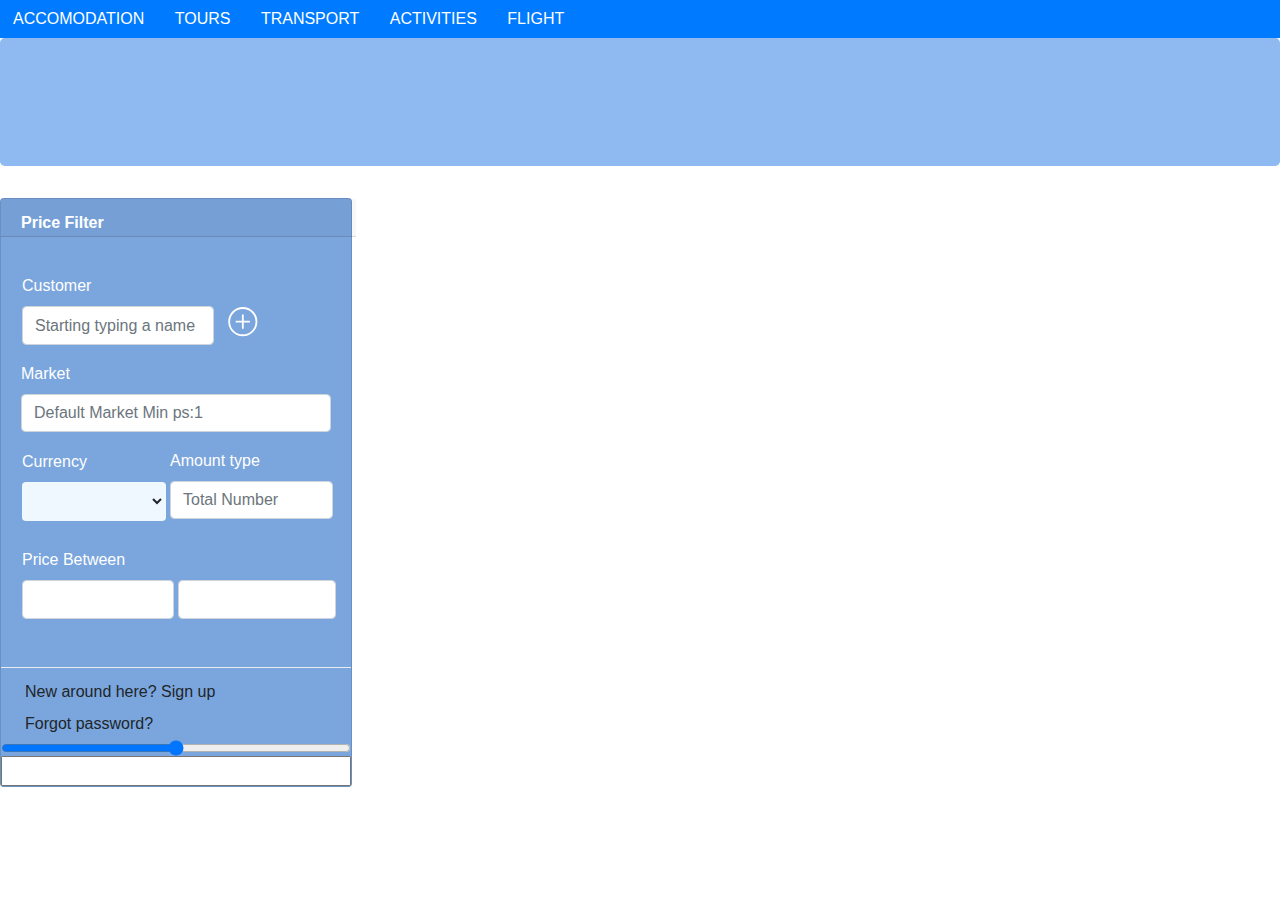
<file: AirplaneFrontEnd/index.html>
<!DOCTYPE html>

<html lang="en">

<head>
    <title> Airplane Booking System</title>
    <meta charset="utf-8">
    <meta name="viewport" content="width=device-width initial-scale=1, shrink-to-fit=no">

    <!-- Bootstrap CSS -->
    <link rel="stylesheet" href="https://stackpath.bootstrapcdn.com/bootstrap/4.3.1/css/bootstrap.min.css"
        integrity="sha384-ggOyR0iXCbMQv3Xipma34MD+dH/1fQ784/j6cY/iJTQUOhcWr7x9JvoRxT2MZw1T" crossorigin="anonymous">
</head>

<body>

    <nav class="bnavbar navbar-dark bg-primary" style="background-color: rgb(143, 186, 241)">
        <button type="button" class="btn btn-primary" name="accommondatio">ACCOMODATION</button>
        <button type="button" class="btn btn-primary">TOURS</button>
        <button type="button" class="btn btn-primary">TRANSPORT</button>
        <button type="button" class="btn btn-primary">ACTIVITIES</button>
        <button type="button" class="btn btn-primary" id="btn-flight" onclick="btnClicked()">FLIGHT</button>
    </nav>
    <script src="./script.js"></script>
    <div class="jumbotron" style="background-color: rgb(143, 186, 241);">
        <form id="flight-form" style="display: none;">
            <table>
                <tr>
                    <td>
                        <label for="flight-from">
                            Flying from
                        </label>
                        <br />
                        <select class="btn btn-secondary dropdown-toggle dropdown-toggle-split" name="Destination"
                            id="Destination"
                            style="width: 3in; height: 0.4in; background-color: aliceblue; color: black;">
                            <option value=""></option>
                            <option value="London">London</option>
                            <option value="London">Paris</option>
                            <option value="London">Germany</option>
                        </select>
                        <!-- <div class="dropdown">
                            <button class="btn btn-secondary dropdown-toggle dropdown-toggle-split" type="button"
                                id="dropdownMenuButton" data-toggle="dropdown" aria-haspopup="true"
                                aria-expanded="false">
                                Dropdown button
                            </button>
                            <div class="dropdown-menu" aria-labelledby="dropdownMenuButton">
                                <a class="dropdown-item" href="#">Action</a>
                                <a class="dropdown-item" href="#">Another action</a>
                                <a class="dropdown-item" href="#">Something else here</a>
                            </div>
                        </div> -->
                    </td>
                    <td>
                        <label for="flight-from">
                            Flying to
                        </label>
                        <br />
                        <!-- <script>
                            $('.dropdown-menu').on('click', 'a', function () {
                                var text = $(this).html();
                                var htmlText = text + ' <span class="caret"></span>';
                                $(this).closest('.dropdown').find('.dropdown-toggle').html(htmlText);
                            });

                        </script> -->
                        <!-- <div class="dropdown">
                            <button class="btn btn-secondary dropdown-toggle" type="button" id="dropdownMenuButton"
                                data-toggle="dropdown" aria-haspopup="true" aria-expanded="false">
                                Dropdown button
                            </button>
                            <div class="dropdown-menu" aria-labelledby="dropdownMenuButton">
                                <a class="dropdown-item" href="#">London</a>
                                <a class="dropdown-item" href="#">Paris</a>
                                <a class="dropdown-item" href="#">Germany</a>
                            </div>
                        </div> -->
                        <select class="btn btn-secondary dropdown-toggle dropdown-toggle-split" name="Destination"
                            id="Destination"
                            style="width: 3in; height: 0.4in; background-color: aliceblue; color: black;">
                            <option value=""></option>
                            <option value="London">London</option>
                            <option value="London">Paris</option>
                            <option value="London">Germany</option>
                        </select>

                    </td>
                    <td>
                        <label for="flight-from">
                            Departure date
                        </label>
                        <br />
                        <input placeholder="Select date" type="date" id="example" class="form-control"
                            style="width: 2in; height: 0.4in;">

                    </td>
                    <td>
                        <label for="flight-from">
                            Return Date
                        </label>
                        <br />
                        <input placeholder="Select date" type="date" id="example" class="form-control"
                            style="width: 2in; height: 0.4in;">
                    </td>
                    <td>
                        <label for="flight-from">
                            Adults
                        </label>
                        <br />
                        <input placeholder="Adult" type="number" id="example" class="form-control"
                            style="width: 1in; height: 0.4in;">
                    </td>
                    <td>
                        <label for="flight-from">
                            Children
                        </label>
                        <br />
                        <input placeholder="Child" type="number" id="example" class="form-control"
                            style="width: 1in; height: 0.4in;">
                    </td>
                </tr>
                <tr style="padding-bottom: 20in;">

                    <td colspan="6">
                        <label style="color: whitesmoke;">

                        </label>
                    </td>
                </tr>
                <tr style="padding-bottom: 20in;">

                    <td>
                        <label style="color: whitesmoke;">
                            Triptype
                        </label>
                        <select class="btn btn-outline dropdown-toggle dropdown-toggle-split" name="Destination"
                            id="Destination" style="width: 1.35in; height: 0.4in; left: 0.05;  color: whitesmoke; ">
                            <option value="">Return</option>
                            <option value="London">Round trip</option>
                            <option value="London">One way</option>
                            <option value="London"></option>
                        </select>
                    </td>
                    <td>
                        <label style="color: whitesmoke;">
                            Ticket class
                        </label>
                        <select class="btn btn-outline dropdown-toggle dropdown-toggle-split" name="Destination"
                            id="Destination" style="width: 2in; height: 0.35in; color: whitesmoke;">
                            <option value="Not relevant">Not relevant</option>
                            <option value="Economy">Economy</option>
                            <option value="Premium Economy">Premium Economy</option>
                            <option value="Business">Business</option>
                            <option value="First class">First Class</option>
                            <option value="Premium First class">Premium First Class</option>

                        </select>
                    </td>
                    <td>
                        <div class="custom-control custom-checkbox">
                            <input type="checkbox" class="custom-control-input" id="customCheck1">
                            <label class="custom-control-label" for="customCheck1">Direct Flight</label>
                        </div>
                    </td>
                    <td>
                        <div class="custom-control custom-checkbox">
                            <input type="checkbox" class="custom-control-input" id="customCheck2">
                            <label class="custom-control-label" for="customCheck2">Contracted rates only</label>
                        </div>
                    </td>
                    <td colspan="1"></td>
                    <td>
                        <form class="d-flex">
                            <button class="btn btn-outline-success" type="submit "
                                style="width: 0.9in; height: 0.4in; background-color: rgb(28, 90, 148);"><strong>SEARCH</strong></button>
                        </form>

                    </td>
                </tr>
            </table>

        </form>

    </div>
    <tr>
        <div class="card text-white mb-3" style="max-width: 22rem; background-color: rgb(122, 165, 221); ">
            <div class="card-header" style="width: 3.7in; height: 0.4in;"><strong> Price Filter</strong> </div>
            <div class="card-body">
    <tr>

    </tr>

    <form class="px-0 py-3">
        <table>
            <tr>
                <td colspan="3">
                    <div class="form-group">
                        <label for="Starting a name">Customer</label>
                        <input style="width: 2in; height: 0.4in;" type="text" class="form-control" id="text-success"
                            placeholder="Starting typing a name">
        
                    </div>
                </td>
                <td>
                    <i class="bi bi-plus-circle" id="circle-id">
                        <svg xmlns="http://www.w3.org/2000/svg" width="50" height="40" fill="white" color="green"
                            class="bi bi-plus-circle" viewBox="0 -5 14 22 " >
                            <path d="M8 15A7 7 0 1 1 8 1a7 7 0 0 1 0 14zm0 1A8 8 0 1 0 8 0a8 8 0 0 0 0 16z" />
                            <path
                                d="M8 4a.5.5 0 0 1 .5.5v3h3a.5.5 0 0 1 0 1h-3v3a.5.5 0 0 1-1 0v-3h-3a.5.5 0 0 1 0-1h3v-3A.5.5 0 0 1 8 4z" />
                        </svg>
                    </i>
                </td>
            </tr>
        </table>

        <div class="form-group">
            <label for="Starting Customer a name">Market</label>
            <input type="password" class="form-control" id="exampleDropdownFormPassword1"
                placeholder="Default Market Min ps:1 ">
        </div>
        <table>
            <tr>
                <td>
                    <label>
                        Currency
                    </label>
                    <br />
                    <select class="btn btn-outline dropdown-toggle dropdown-toggle-split" name="Currency" id="Currency"
                        style="width: 1.5in; height: 0.4in; left: 0.05;  background-color: aliceblue;">
                        <option value=""></option>
                        <option value="London">EUR</option>
                        <option value="London">GBP</option>
                        <option value="London">NAIRA</option>
                        <option value="London">JPY</option>
                        <option value="London">USD</option>
                        <option value="London">CAD</option>
                        <option value="London">NZD</option>
                        <option value="London">CHF</option>
                    </select>

                </td>
                <td colspan="8"></td>
                <td>
                    <div class="form-group" style="width: 1.5in; height: 0.6in; left: 0.05;">
                        <label for="Starting Customer a name">Amount type</label>
                        <input placeholder="Total Number" type="number" id="example" class="form-control"
                            style="width: 1.7in; height: 0.4in;">
                    </div>
                </td>

            </tr>
            <tr>

                <table>
                    <br />
                    <tr>
                        <td>
                            <div class="form-group" style="width: 1.6in; height: 0.6in;">
                                <label for="Starting Customer a name">Price Between</label>
                                <input placeholder="" type="number" id="example" class="form-control"
                                    style="width: 1.58in; height: 0.4in;">
                            </div>
                        </td>
                        <td>
                            <div class="form-group" style="width: 1.8in; height:0.6in;">
                                <label for="Starting Customer a name">&nbsp;</label>
                                <input placeholder="" type="number" id="example" class="form-control"
                                    style="width: 1.65in; height: 0.4in;">
                            </div>
                        </td>

                    </tr>

                </table>



                </div>
               
    </form>
    <div class="dropdown-divider"></div>
    <a class="dropdown-item" href="#">New around here? Sign up</a>
    <a class="dropdown-item" href="#">Forgot password?</a>
    <input type="range" name="range" step="50000" min="100000" max="1000000" value=""
        onchange="rangePrimary.value=value">
    <input type="text" id="rangePrimary" />

    </div>
    </div>
    </tr>
    <table>
        <!-- <div class="dropdown-menu"> -->

        <!-- </div> -->
    </table>

    <form id="flight-form" style="display: none;">
        <tr>
            <td>Flighting from <span class="border border-primary"></span></td>
            <td>Flighting to </td>
            <div class="col-sm-10">
                <input type="text">
            </div>
        </tr>

    </form>






    <!-- <h1 class="text-success color=red">Welcome to Triver Airplane Booking</h1> -->


</body>
<script src="https://code.jquery.com/jquery-3.3.1.slim.min.js"
    integrity="sha384-q8i/X+965DzO0rT7abK41JStQIAqVgRVzpbzo5smXKp4YfRvH+8abtTE1Pi6jizo"
    crossorigin="anonymous"></script>
<script src="https://cdnjs.cloudflare.com/ajax/libs/popper.js/1.14.7/umd/popper.min.js"
    integrity="sha384-UO2eT0CpHqdSJQ6hJty5KVphtPhzWj9WO1clHTMGa3JDZwrnQq4sF86dIHNDz0W1"
    crossorigin="anonymous"></script>
<script src="https://stackpath.bootstrapcdn.com/bootstrap/4.3.1/js/bootstrap.min.js"
    integrity="sha384-JjSmVgyd0p3pXB1rRibZUAYoIIy6OrQ6VrjIEaFf/nJGzIxFDsf4x0xIM+B07jRM"
    crossorigin="anonymous"></script>

</html>
</file>
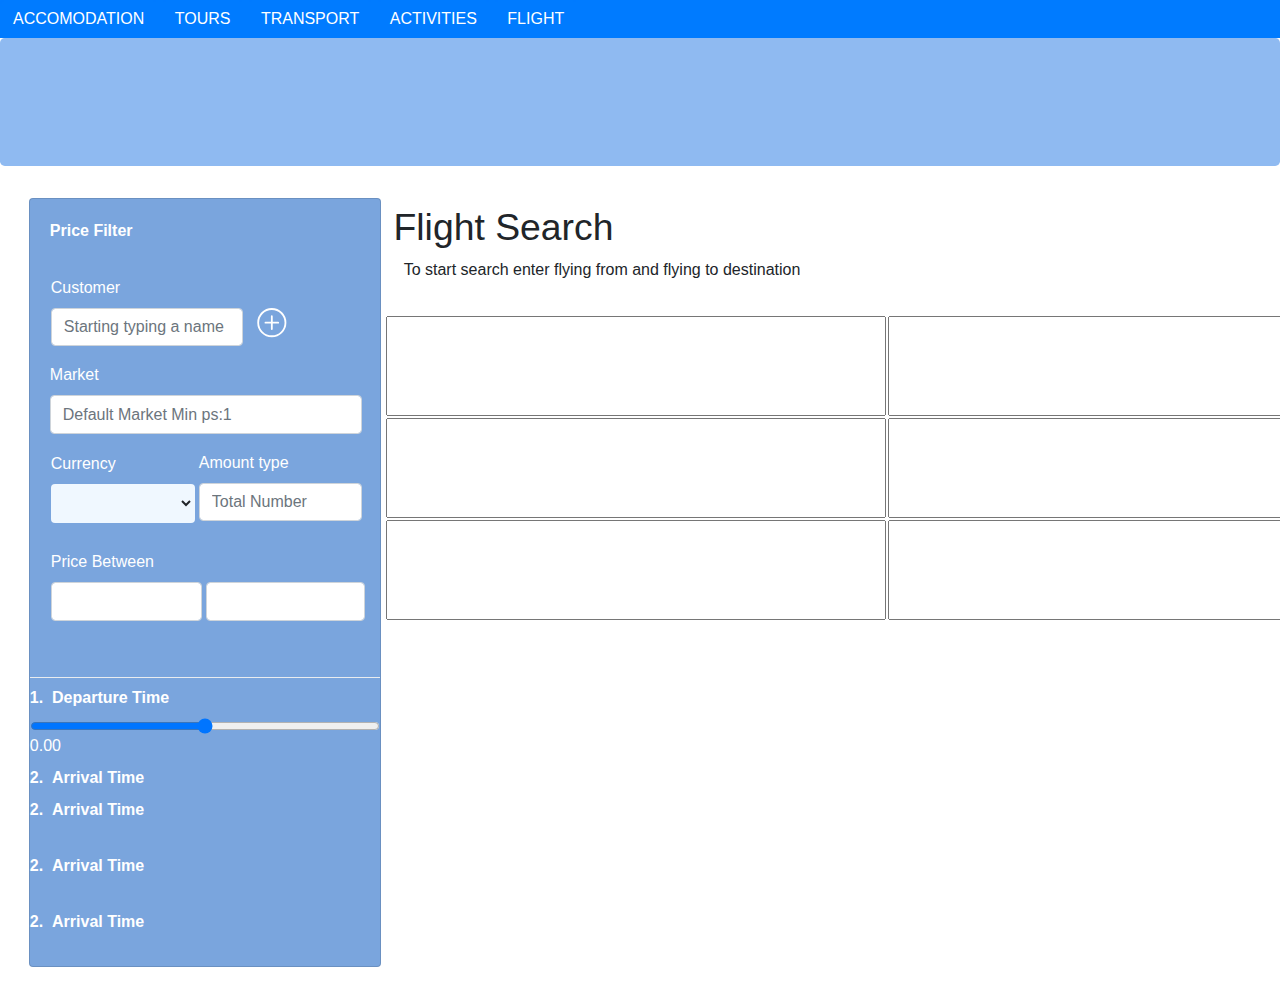
<file: Airplane-Design/Airplane-Front-End/index.html>
<!DOCTYPE html>

<html lang="en">

<head>
    <title> Airplane Booking System</title>
    <meta charset="utf-8">
    <meta name="viewport" content="width=device-width initial-scale=1, shrink-to-fit=no">

    <!-- Bootstrap CSS -->
    <link rel="stylesheet" href="https://stackpath.bootstrapcdn.com/bootstrap/4.3.1/css/bootstrap.min.css"
        integrity="sha384-ggOyR0iXCbMQv3Xipma34MD+dH/1fQ784/j6cY/iJTQUOhcWr7x9JvoRxT2MZw1T" crossorigin="anonymous">
</head>

<body>

    <nav class="bnavbar navbar-dark bg-primary" style="background-color: rgb(143, 186, 241)">
        <button type="button" class="btn btn-primary" id="btn-acc" name="accommondation"
            onclick="accomodation_page()">ACCOMODATION</button>
        <button type="button" class="btn btn-primary">TOURS</button>
        <button type="button" class="btn btn-primary">TRANSPORT</button>
        <button type="button" class="btn btn-primary">ACTIVITIES</button>
        <button type="button" class="btn btn-primary" id="btn-flight" onclick="btnClicked()">FLIGHT</button>
    </nav>
    <script src="./script.js"></script>
    <div class="jumbotron" style="background-color: rgb(143, 186, 241);">

        <form id="flight-form" style="display: none;">
            <table>
                <tr>
                    <td>
                        <label for="flight-from">
                            Flying from
                        </label>
                        <br />
                        <select class="btn btn-secondary dropdown-toggle dropdown-toggle-split" name="Destination"
                            id="Destination"
                            style="width: 3in; height: 0.4in; background-color: aliceblue; color: black;">
                            <option value=""></option>
                            <option value="London">London</option>
                            <option value="London">Paris</option>
                            <option value="London">Germany</option>
                        </select>
                    </td>
                    <td>
                        <label for="flight-from">
                            Flying to
                        </label>
                        <br />

                        <select class="btn btn-secondary dropdown-toggle dropdown-toggle-split" name="Destination"
                            id="Destination"
                            style="width: 3in; height: 0.4in; background-color: aliceblue; color: black;">
                            <option value=""></option>
                            <option value="London">London</option>
                            <option value="London">Paris</option>
                            <option value="London">Germany</option>
                        </select>

                    </td>
                    <td>
                        <label for="flight-from">
                            Departure date
                        </label>
                        <br />
                        <input placeholder="Select date" type="date" id="example" class="form-control"
                            style="width: 2in; height: 0.4in;">

                    </td>
                    <td>
                        <label for="flight-from">
                            Return Date
                        </label>
                        <br />
                        <input placeholder="Select date" type="date" id="example" class="form-control"
                            style="width: 2in; height: 0.4in;">
                    </td>
                    <td>
                        <label for="flight-from">
                            Adults
                        </label>
                        <br />
                        <input placeholder="Adult" type="number" id="example" class="form-control"
                            style="width: 1in; height: 0.4in;">
                    </td>
                    <td>
                        <label for="flight-from">
                            Children
                        </label>
                        <br />
                        <input placeholder="Child" type="number" id="example" class="form-control"
                            style="width: 1in; height: 0.4in;">
                    </td>
                </tr>
                <tr style="padding-bottom: 20in;">

                    <td colspan="6">
                        <label style="color: whitesmoke;">
                        </label>
                    </td>
                </tr>
                <tr style="padding-bottom: 20in;">

                    <td>
                        <label style="color: whitesmoke;">
                            Triptype
                        </label>
                        <select class="btn btn-outline dropdown-toggle dropdown-toggle-split" name="Destination"
                            id="Destination" style="width: 1.35in; height: 0.4in; left: 0.05;  color: whitesmoke; ">
                            <option value="">Return</option>
                            <option value="London">Round trip</option>
                            <option value="London">One way</option>
                            <option value="London"></option>
                        </select>
                    </td>
                    <td>
                        <label style="color: whitesmoke;">
                            Ticket class
                        </label>
                        <select class="btn btn-outline dropdown-toggle dropdown-toggle-split" name="Destination"
                            id="Destination" style="width: 2in; height: 0.35in; color: whitesmoke;">
                            <option value="Not relevant">Not relevant</option>
                            <option value="Economy">Economy</option>
                            <option value="Premium Economy">Premium Economy</option>
                            <option value="Business">Business</option>
                            <option value="First class">First Class</option>
                            <option value="Premium First class">Premium First Class</option>

                        </select>
                    </td>
                    <td>
                        <div class="custom-control custom-checkbox">
                            <input type="checkbox" class="custom-control-input" id="customCheck1">
                            <label class="custom-control-label" for="customCheck1">Direct Flight</label>
                        </div>
                    </td>
                    <td>
                        <div class="custom-control custom-checkbox">
                            <input type="checkbox" class="custom-control-input" id="customCheck2">
                            <label class="custom-control-label" for="customCheck2">Contracted rates only</label>
                        </div>
                    </td>
                    <td colspan="1"></td>
                    <td>
                        <!-- <form class="d-flex" method="post"> -->
                        <button class="btn btn-outline-success" type="submit"
                            style="width: 0.9in; height: 0.4in; background-color: rgb(28, 90, 148);" a
                            href="flightbooking.html"><strong>SEARCH</strong></button>
                        <!-- </form> -->
                    </td>
                </tr>
            </table>


        </form>
    </div>
    <!-- This is where i am  -->

    <table>
        <div>
            <tr>
                <td style="text-align: center; position: absolute">
                    <table>
                        <tr>
                            <td>
                                <label style="width: 12.5in;  height: 0.5in; font-size: 28pt; " type="text"
                                    id="text-success">Flight Search &nbsp; &nbsp;&nbsp;&nbsp; &nbsp;
                                    &nbsp;&nbsp;&nbsp;&nbsp;&nbsp;&nbsp;&nbsp;
                                    &nbsp;&nbsp;</label>
                            </td>
                        </tr>
                        <tr>
                            <td style="text-align: center">
                                <label style="width: 12.5in;  height: 0.5in"> To start search enter flying from and
                                    flying to destination </label>
                            </td>
                </td>
            </tr>
            <form>
                <table style="margin-left: 4in">
                    <tr>
                        <td>
                            <input style="width: 500px; height: 100px" type='text' size='40'
                                name='airplane_name_departure_0' id='air_departure_1' />
                            <br />
                        </td>
                        <td>
                            <input style="width: 500px; height: 100px" type='text' size='100'
                                name='airplane_name_departure_1' id='air_arrival_1' /> <br />
                        </td>
                    </tr>
                    <tr>
                        <td>
                            <input style="width: 500px; height: 100px" type='text' size='50'
                                name='airplane_name_departure_table_2' id='air_departure_2' />
                            <br />
                        </td>
                        <td>
                            <input style="width: 500px; height: 100px" type='text' size='40'
                                name='airplane_name_departure_table_3' id='air_arrival_2' /> <br />
                        </td>
                    </tr>
                    <tr>
                        <td>
                            <input style="width: 500px; height: 100px" type='text' size='40'
                                name='airplane_name_departure_table_4' id='air_departure_3' />
                            <br />
                        </td>
                        <td>
                            <input style="width: 500px; height: 100px" type='text' size='40' name='airplane_name'
                                id='air_arrival_3' /> <br />
                        </td>
                    </tr>
                </table>
            </form>
        </div>
    </table>
    <div class="card text-white mb-3"
        style="max-width: 22rem; margin-left: 0.3in; background-color: rgb(122, 165, 221)">
        <div class="card-body">

            <label for="Price"><strong> Price Filter</strong></label>
            <label></label>
            <form class="px-0 py-4">
                <table>
                    <tr>
                        <td>
                            <div class="form-group">
                                <label for="Starting a name">Customer</label>
                                <input style="width: 2in; height: 0.4in;" type="text" class="form-control"
                                    id="text-success" placeholder="Starting typing a name">

                            </div>
                        </td>
                        <td>
                            <i class="bi bi-plus-circle" id="circle-id">
                                <svg xmlns="http://www.w3.org/2000/svg" width="50" height="40" fill="white"
                                    color="green" class="bi bi-plus-circle" viewBox="0 -5 14 22 ">
                                    <path d="M8 15A7 7 0 1 1 8 1a7 7 0 0 1 0 14zm0 1A8 8 0 1 0 8 0a8 8 0 0 0 0 16z" />
                                    <path
                                        d="M8 4a.5.5 0 0 1 .5.5v3h3a.5.5 0 0 1 0 1h-3v3a.5.5 0 0 1-1 0v-3h-3a.5.5 0 0 1 0-1h3v-3A.5.5 0 0 1 8 4z" />
                                </svg>
                            </i>
                        </td>
                    </tr>
                </table>

                <div class="form-group">
                    <label for="Starting Customer a name">Market</label>
                    <input style="width: 3.25in; height: 0.4in;" type="text" class="form-control" id="text-success"
                        placeholder="Default Market Min ps:1">

                </div>
                <table>
                    <tr>
                        <td>
                            <label>
                                Currency
                            </label>
                            <br />
                            <select class="btn btn-outline dropdown-toggle dropdown-toggle-split" name="Currency"
                                id="Currency"
                                style="width: 1.5in; height: 0.4in; left: 0.05;  background-color: aliceblue;">
                                <option value=""></option>
                                <option value="London">EUR</option>
                                <option value="London">GBP</option>
                                <option value="London">NAIRA</option>
                                <option value="London">JPY</option>
                                <option value="London">USD</option>
                                <option value="London">CAD</option>
                                <option value="London">NZD</option>
                                <option value="London">CHF</option>
                            </select>

                        </td>
                        <td colspan="8"></td>
                        <td>
                            <div class="form-group" style="width: 1.6in; height: 0.6in; left: 0.05;">
                                <label for="Starting Customer a name">Amount type</label>
                                <input placeholder="Total Number" type="number" id="example" class="form-control"
                                    style="width: 1.7in; height: 0.4in;">
                            </div>
                        </td>
                    </tr>
                    <tr>
                        <table>
                            <br />
                            <tr>
                                <td>
                                    <div class="form-group" style="width: 1.6in; height: 0.6in;">
                                        <label for="Starting Customer a name">Price Between</label>
                                        <input placeholder="" type="number" id="example" class="form-control"
                                            style="width: 1.58in; height: 0.4in;">
                                    </div>
                                </td>
                                <td>
                                    <div class="form-group" style="width: 1.8in; height:0.6in;">
                                        <label for="Starting Customer a name">&nbsp;</label>
                                        <input placeholder="" type="number" id="example" class="form-control"
                                            style="width: 1.65in; height: 0.4in;">
                                    </div>
                                </td>
                            </tr>
                        </table>
                </table>
        </div>
        <div class="dropdown-divider"></div>
        <label for="Starting Customer a name"><strong>1. &nbsp;Departure Time</strong></label>
        <input type="range" name="range" id="slider" step="2" min="00.00" max="24.00" onchange="change_slider_value()">
        <label id="rangePrimary">0.00</label>


        <label for="Starting Customer a name"><strong>2. &nbsp;Arrival Time</strong></label>
        <!-- <input type="range" name="range" step="" min="0" max="24.00" value="" onchange="rangePrimary.value=value">
            <input type="text" id="rangePrimary" /> -->




        <label for="Starting Customer a name"><strong>2. &nbsp;Arrival Time</strong></label>
        <!-- <input type="range" name="range" step="" min="0" max="24.00" value="" onchange="rangePrimary.value=value">
            <input type="text" id="rangePrimary" /> -->
        <br />

        <label for="Starting Customer a name"><strong>2. &nbsp;Arrival Time</strong></label>
        <!-- <input type="range" name="range" step="" min="0" max="24.00" value="" onchange="rangePrimary.value=value">
            <input type="text" id="rangePrimary" /> -->
        <br />
        <label for="Starting Customer a name"><strong>2. &nbsp;Arrival Time</strong></label>
        <!-- <input type="range" name="range" step="" min="0" max="24.00" value="" onchange="rangePrimary.value=value">
            <input type="text" id="rangePrimary" /> -->
        <br />












</body>
<script src="https://code.jquery.com/jquery-3.3.1.slim.min.js"
    integrity="sha384-q8i/X+965DzO0rT7abK41JStQIAqVgRVzpbzo5smXKp4YfRvH+8abtTE1Pi6jizo"
    crossorigin="anonymous"></script>
<script src="https://cdnjs.cloudflare.com/ajax/libs/popper.js/1.14.7/umd/popper.min.js"
    integrity="sha384-UO2eT0CpHqdSJQ6hJty5KVphtPhzWj9WO1clHTMGa3JDZwrnQq4sF86dIHNDz0W1"
    crossorigin="anonymous"></script>
<script src="https://stackpath.bootstrapcdn.com/bootstrap/4.3.1/js/bootstrap.min.js"
    integrity="sha384-JjSmVgyd0p3pXB1rRibZUAYoIIy6OrQ6VrjIEaFf/nJGzIxFDsf4x0xIM+B07jRM"
    crossorigin="anonymous"></script>

</html>
</file>
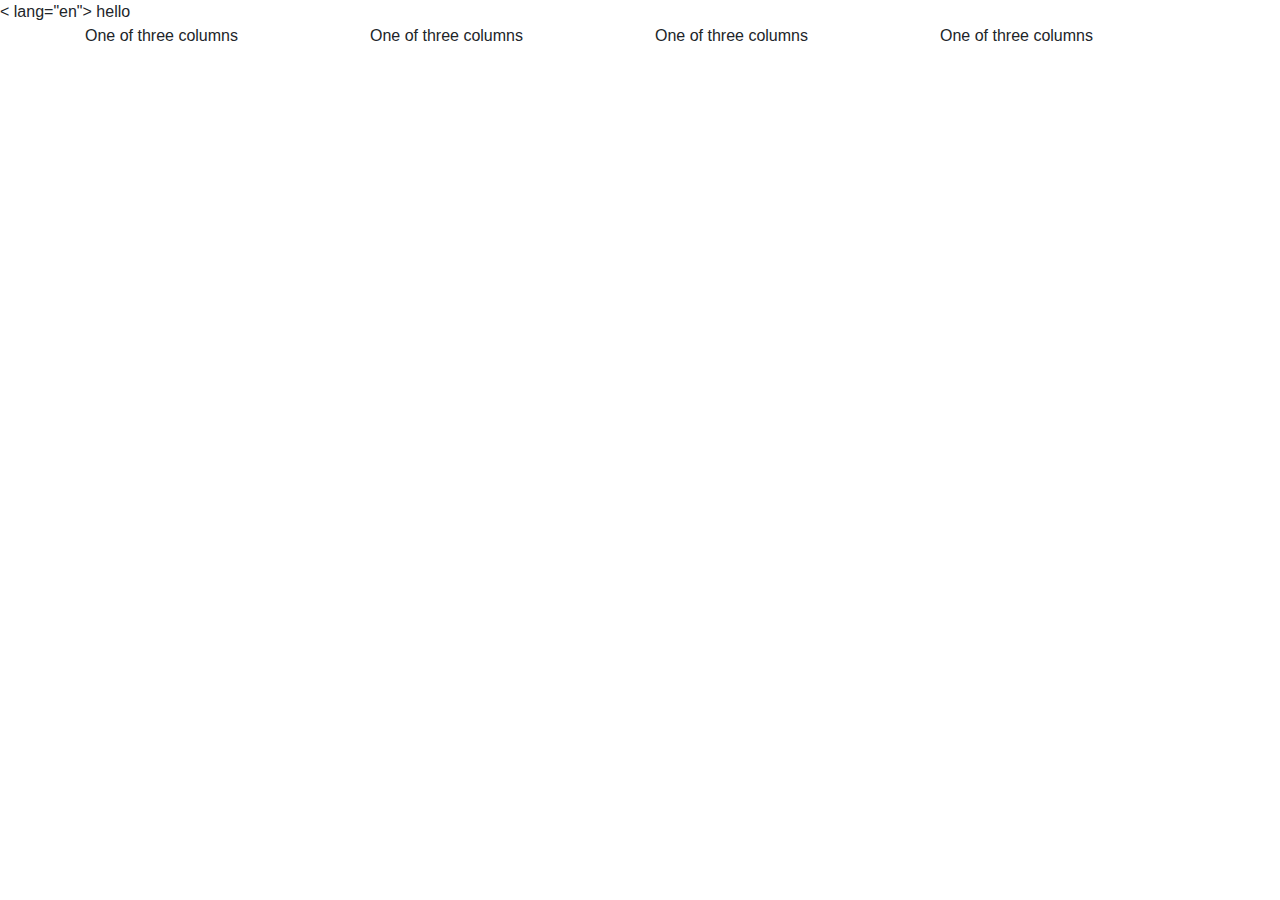
<file: Airplane-Design/Airplane-Front-End/flightbooking.html>
<!doctype html>
< lang="en">

<head>
    <title>Title</title>
    <!-- Required meta tags -->
    <meta charset="utf-8">
    hello
    <meta name="viewport" content="width=device-width, initial-scale=1, shrink-to-fit=no">

    <!-- Bootstrap CSS -->
    <link rel="stylesheet" href="https://stackpath.bootstrapcdn.com/bootstrap/4.3.1/css/bootstrap.min.css"
        integrity="sha384-ggOyR0iXCbMQv3Xipma34MD+dH/1fQ784/j6cY/iJTQUOhcWr7x9JvoRxT2MZw1T" crossorigin="anonymous">
</head>

<body>
    <div class="container">
        <div class="row">
          <div class="col-sm">
            One of three columns
          </div>
          <div class="col-sm">
            One of three columns
          </div>
          <div class="col-sm">
            One of three columns
          </div>
          <div class="col-sm">
            One of three columns
          </div>
        </div>
      </div>
</body>
</html>
</file>
